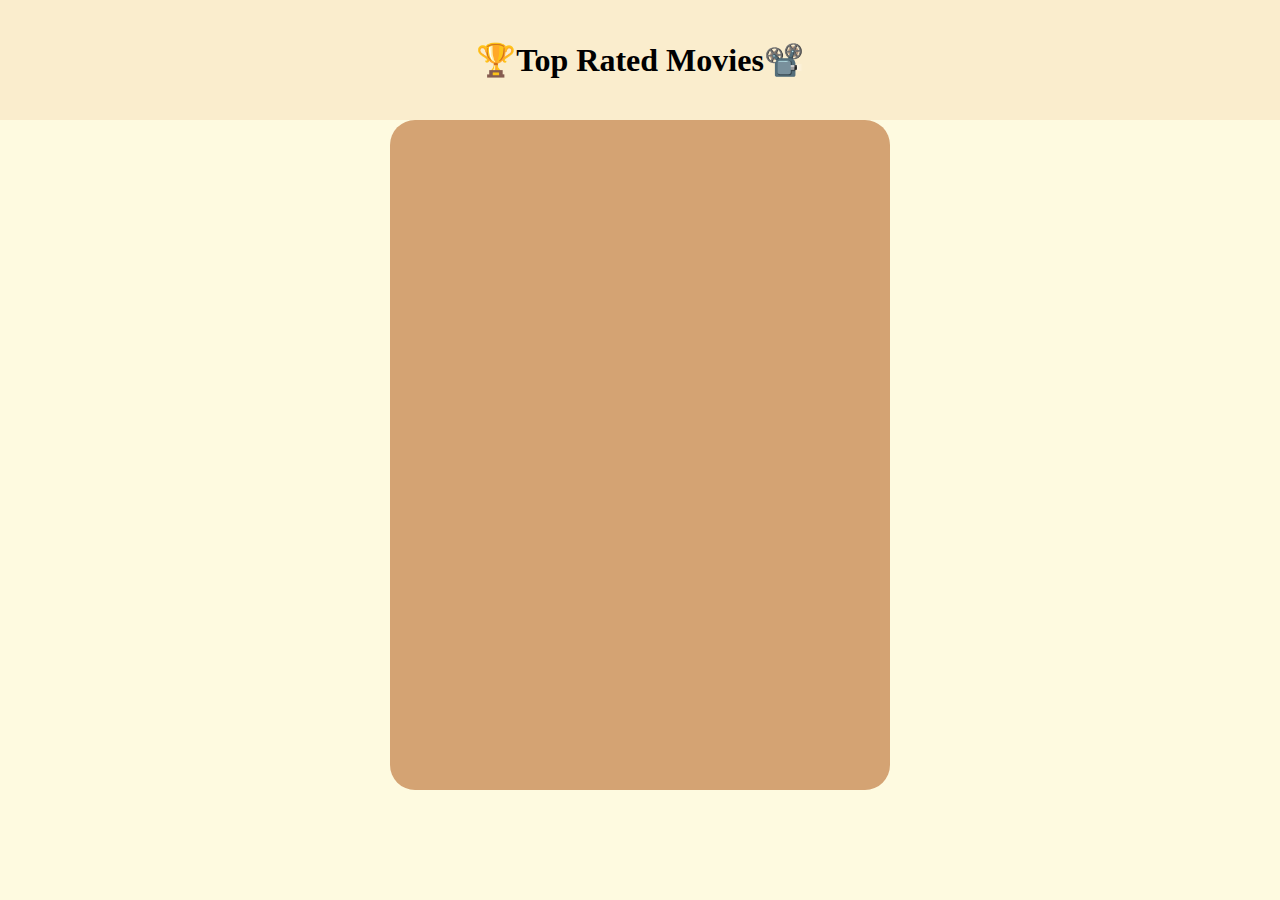
<file: movieDetail.html>
<!DOCTYPE html>
<html lang="en">

<head>
    <meta charset="UTF-8">
    <meta name="viewport" content="width=device-width, initial-scale=1.0">
    <title>Movie Detail</title>
    <link rel="stylesheet" href="detailStyle.css" />
</head>

<body>
    <header class='header'>
        <h1>🏆Top Rated Movies📽️</h1>
    </header>
    <section class="movie">
        <div class="movie__detail"></div>
    </section>
    <script src="detail.js"></script>
</body>

</html>
</file>
<file: detailStyle.css>
body {
    margin: 0;
    background-color: #fefae0;
    text-align: center;
}

img {
    width: 300px;
    height: 300px;
    border-radius: 25px;
}

.header {
    width: 100%;
    height: 80px;
    background-color: #faedcd;
    padding: 20px 0;
}

.movie {
    width: 500px;
    height: 670px;
    margin: auto;
}

.movie__detail {
    width: 100%;
    height: 100%;
    background-color: #d4a373;
    color: whitesmoke;
    margin: auto;
    border-radius: 25px;
}

.title {
    padding: 20px 30px;
    margin-bottom: 0;
    font-size: 25px;
}

.content {
    font-size: 20px;
    margin: 20px 30px;
}

.score {
    font-size: 15px;
}
</file>
